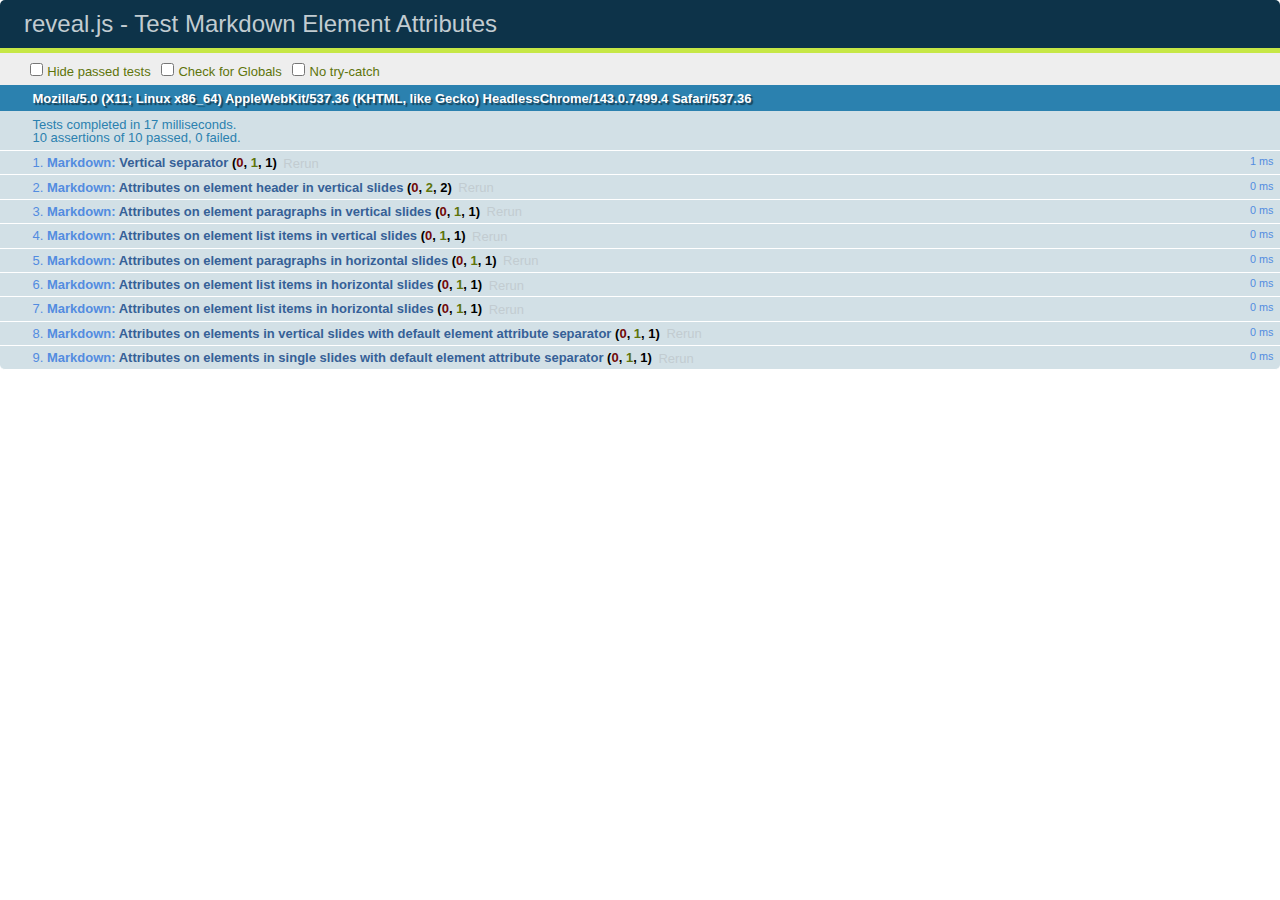
<file: test/test-markdown-element-attributes.html>
<!doctype html>
<html lang="en">

	<head>
		<meta charset="utf-8">

		<title>reveal.js - Test Markdown Element Attributes</title>

		<link rel="stylesheet" href="../css/reveal.css">
		<link rel="stylesheet" href="qunit-1.12.0.css">
	</head>

	<body style="overflow: auto;">

		<div id="qunit"></div>
		<div id="qunit-fixture"></div>

		<div class="reveal" style="display: none;">

			<div class="slides">

				<!-- <section data-markdown="example.md" data-separator="^\n\n\n" data-separator-vertical="^\n\n"></section> -->

				<!-- Slides are separated by newline + three dashes + newline, vertical slides identical but two dashes -->
				<section data-markdown data-separator="^\n---\n$" data-separator-vertical="^\n--\n$" data-element-attributes="{_\s*?([^}]+?)}">>
					<script type="text/template">
						## Slide 1.1
						<!-- {_class="fragment fade-out" data-fragment-index="1"} -->

						--

						## Slide 1.2
						<!-- {_class="fragment shrink"} -->

						Paragraph 1
						<!-- {_class="fragment grow"} -->

						Paragraph 2
						<!-- {_class="fragment grow"} -->

						- list item 1 <!-- {_class="fragment grow"} -->
						- list item 2 <!-- {_class="fragment grow"} -->
						- list item 3 <!-- {_class="fragment grow"} -->


						---

						## Slide 2


						Paragraph 1.2  
						multi-line <!-- {_class="fragment highlight-red"} -->

						Paragraph 2.2 <!-- {_class="fragment highlight-red"} -->

						Paragraph 2.3 <!-- {_class="fragment highlight-red"} -->

						Paragraph 2.4 <!-- {_class="fragment highlight-red"} -->

						- list item 1 <!-- {_class="fragment highlight-green"} -->
						- list item 2<!-- {_class="fragment highlight-green"} -->
						- list item 3<!-- {_class="fragment highlight-green"} -->
						- list item 4
						<!-- {_class="fragment highlight-green"} -->
						- list item 5<!-- {_class="fragment highlight-green"} -->

						Test

						![Example Picture](examples/assets/image2.png)
						<!-- {_class="reveal stretch"} -->

					</script>
				</section>



				<section 	data-markdown data-separator="^\n\n\n"
									data-separator-vertical="^\n\n"
									data-separator-notes="^Note:"
									data-charset="utf-8">
					<script type="text/template">
						# Test attributes in Markdown with default separator
						## Slide 1 Def <!-- .element: class="fragment highlight-red" data-fragment-index="1" -->


						## Slide 2 Def
						<!-- .element: class="fragment highlight-red" -->

					</script>
				</section>

				<section data-markdown>
				  <script type="text/template">
					## Hello world
					A paragraph
					<!-- .element: class="fragment highlight-blue" -->
				  </script>
				</section>

				<section data-markdown>
				  <script type="text/template">
					## Hello world

					Multiple  
					Line
					<!-- .element: class="fragment highlight-blue" -->
				  </script>
				</section>

				<section data-markdown>
				  <script type="text/template">
					## Hello world

					Test<!-- .element: class="fragment highlight-blue" -->

					More Test
				  </script>
				</section>


			</div>

		</div>

		<script src="../lib/js/head.min.js"></script>
		<script src="../js/reveal.js"></script>
		<script src="../plugin/markdown/marked.js"></script>
		<script src="../plugin/markdown/markdown.js"></script>
		<script src="qunit-1.12.0.js"></script>

		<script src="test-markdown-element-attributes.js"></script>

	</body>
</html>
</file>
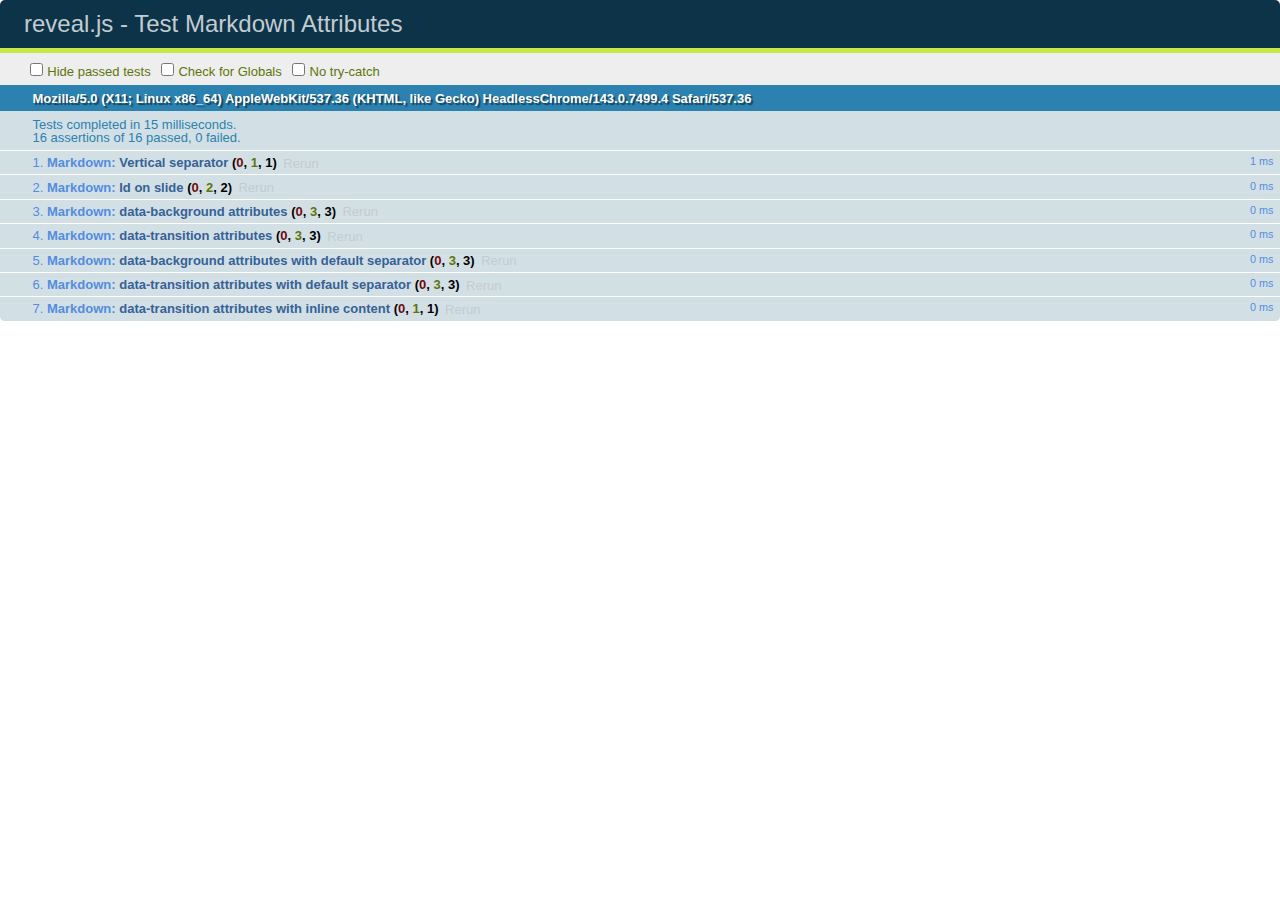
<file: test/test-markdown-slide-attributes.html>
<!doctype html>
<html lang="en">

	<head>
		<meta charset="utf-8">

		<title>reveal.js - Test Markdown Attributes</title>

		<link rel="stylesheet" href="../css/reveal.css">
		<link rel="stylesheet" href="qunit-1.12.0.css">
	</head>

	<body style="overflow: auto;">

		<div id="qunit"></div>
		<div id="qunit-fixture"></div>

		<div class="reveal" style="display: none;">

			<div class="slides">

				<!-- <section data-markdown="example.md" data-separator="^\n\n\n" data-separator-vertical="^\n\n"></section> -->

				<!-- Slides are separated by three lines, vertical slides by two lines, attributes are one any line starting with (spaces and) two dashes -->
				<section 	data-markdown data-separator="^\n\n\n"
									data-separator-vertical="^\n\n"
									data-separator-notes="^Note:"
									data-attributes="--\s(.*?)$"
									data-charset="utf-8">
					<script type="text/template">
						# Test attributes in Markdown
						## Slide 1



						## Slide 2
						<!-- -- id="slide2" data-transition="zoom" data-background="#A0C66B" -->


						## Slide 2.1
						<!-- -- data-background="#ff0000" data-transition="fade" -->


						## Slide 2.2
						[Link to Slide2](#/slide2)



						## Slide 3
						<!-- -- data-transition="zoom" data-background="#C6916B" -->



						## Slide 4
					</script>
				</section>

				<section 	data-markdown data-separator="^\n\n\n"
									data-separator-vertical="^\n\n"
									data-separator-notes="^Note:"
									data-charset="utf-8">
					<script type="text/template">
						# Test attributes in Markdown with default separator
						## Slide 1 Def



						## Slide 2 Def
						<!-- .slide: id="slide2def" data-transition="concave" data-background="#A7C66B" -->


						## Slide 2.1 Def
						<!-- .slide: data-background="#f70000" data-transition="page" -->


						## Slide 2.2 Def
						[Link to Slide2](#/slide2def)



						## Slide 3 Def
						<!-- .slide: data-transition="concave" data-background="#C7916B" -->



						## Slide 4
					</script>
				</section>

				<section data-markdown>
					<script type="text/template">
						<!-- .slide: data-background="#ff0000" -->
						## Hello world
					</script>
				</section>

				<section data-markdown>
					<script type="text/template">
						## Hello world
						<!-- .slide: data-background="#ff0000" -->
					</script>
				</section>

				<section data-markdown>
					<script type="text/template">
						## Hello world

						Test
						<!-- .slide: data-background="#ff0000" -->

						More Test
					</script>
				</section>

			</div>

		</div>

		<script src="../lib/js/head.min.js"></script>
		<script src="../js/reveal.js"></script>
		<script src="../plugin/markdown/marked.js"></script>
		<script src="../plugin/markdown/markdown.js"></script>
		<script src="qunit-1.12.0.js"></script>

		<script src="test-markdown-slide-attributes.js"></script>

	</body>
</html>
</file>
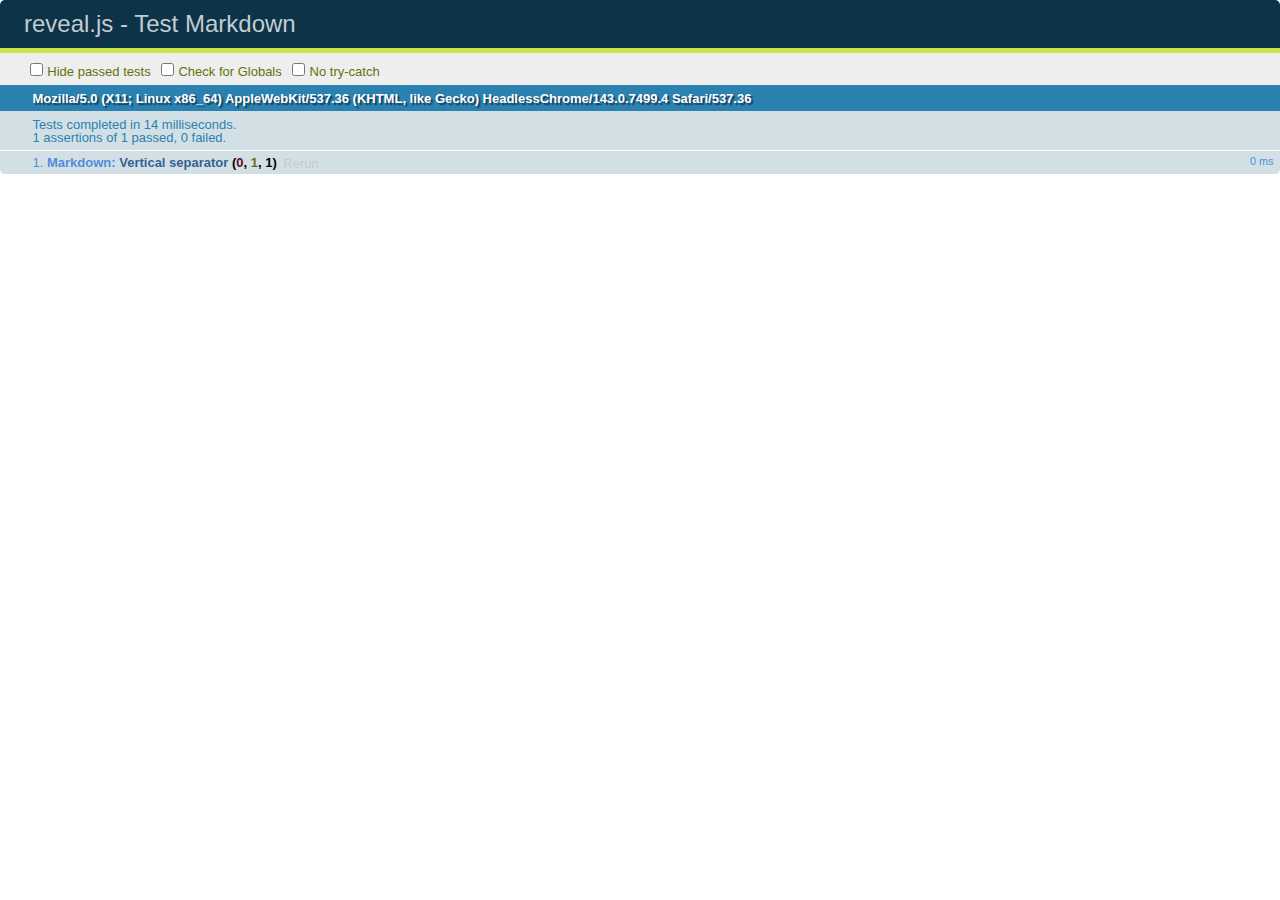
<file: test/test-markdown.html>
<!doctype html>
<html lang="en">

	<head>
		<meta charset="utf-8">

		<title>reveal.js - Test Markdown</title>

		<link rel="stylesheet" href="../css/reveal.css">
		<link rel="stylesheet" href="qunit-1.12.0.css">
	</head>

	<body style="overflow: auto;">

		<div id="qunit"></div>
  		<div id="qunit-fixture"></div>

		<div class="reveal" style="display: none;">

			<div class="slides">

				<!-- <section data-markdown="example.md" data-separator="^\n\n\n" data-separator-vertical="^\n\n"></section> -->

				<!-- Slides are separated by newline + three dashes + newline, vertical slides identical but two dashes -->
				<section data-markdown data-separator="^\n---\n$" data-separator-vertical="^\n--\n$">
					<script type="text/template">
						## Slide 1.1

						--

						## Slide 1.2

						---

						## Slide 2
					</script>
				</section>

			</div>

		</div>

		<script src="../lib/js/head.min.js"></script>
		<script src="../js/reveal.js"></script>
		<script src="../plugin/markdown/marked.js"></script>
		<script src="../plugin/markdown/markdown.js"></script>
		<script src="qunit-1.12.0.js"></script>

		<script src="test-markdown.js"></script>

	</body>
</html>
</file>
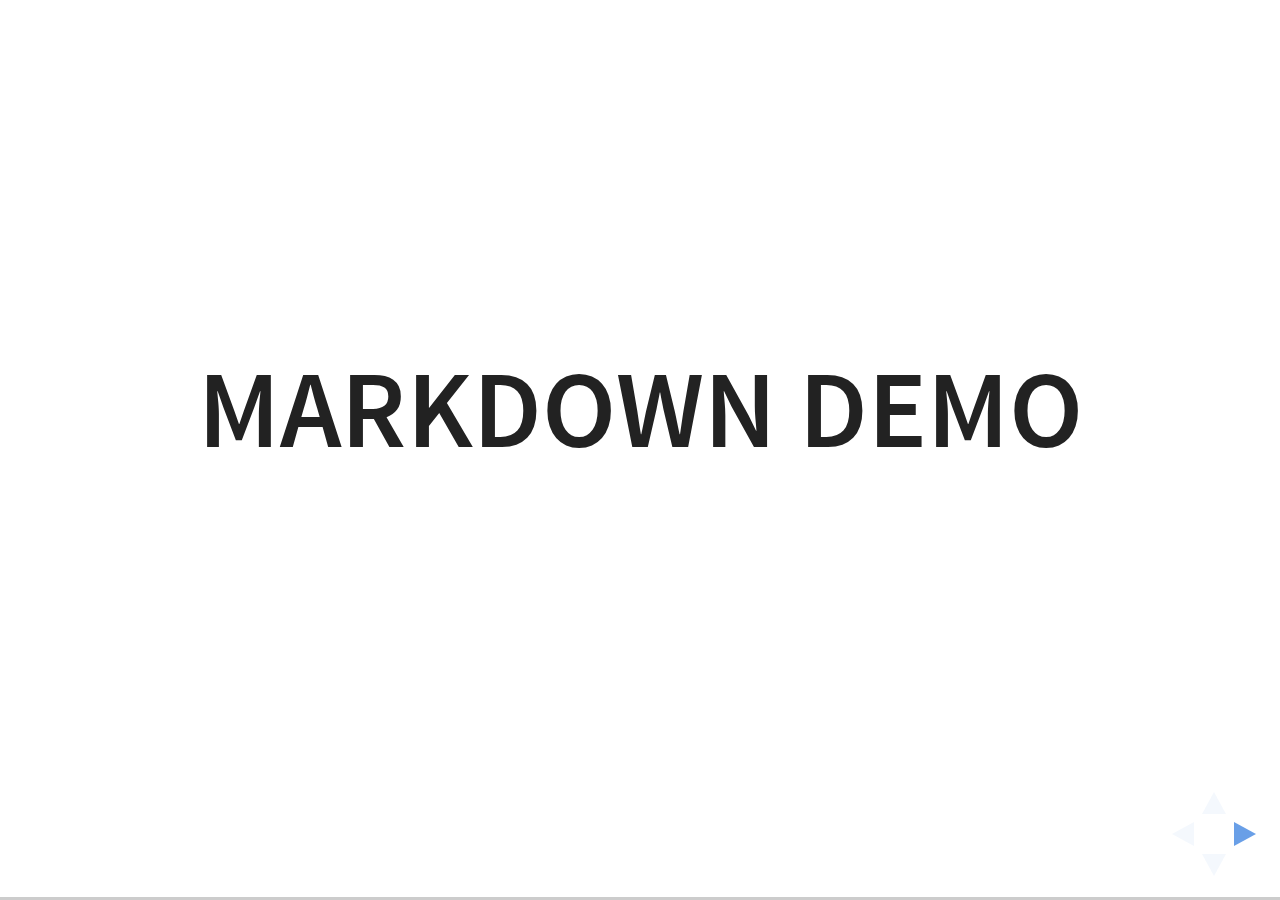
<file: plugin/markdown/example.html>
<!doctype html>
<html lang="en">

	<head>
		<meta charset="utf-8">

		<title>reveal.js - Markdown Demo</title>

		<link rel="stylesheet" href="../../css/reveal.css">
		<link rel="stylesheet" href="../../css/theme/white.css" id="theme">

        <link rel="stylesheet" href="../../lib/css/zenburn.css">
	</head>

	<body>

		<div class="reveal">

			<div class="slides">

                <!-- Use external markdown resource, separate slides by three newlines; vertical slides by two newlines -->
                <section data-markdown="example.md" data-separator="^\n\n\n" data-separator-vertical="^\n\n"></section>

                <!-- Slides are separated by three dashes (quick 'n dirty regular expression) -->
                <section data-markdown data-separator="---">
                    <script type="text/template">
                        ## Demo 1
                        Slide 1
                        ---
                        ## Demo 1
                        Slide 2
                        ---
                        ## Demo 1
                        Slide 3
                    </script>
                </section>

                <!-- Slides are separated by newline + three dashes + newline, vertical slides identical but two dashes -->
                <section data-markdown data-separator="^\n---\n$" data-separator-vertical="^\n--\n$">
                    <script type="text/template">
                        ## Demo 2
                        Slide 1.1

                        --

                        ## Demo 2
                        Slide 1.2

                        ---

                        ## Demo 2
                        Slide 2
                    </script>
                </section>

                <!-- No "extra" slides, since there are no separators defined (so they'll become horizontal rulers) -->
                <section data-markdown>
                    <script type="text/template">
                        A

                        ---

                        B

                        ---

                        C
                    </script>
                </section>

                <!-- Slide attributes -->
                <section data-markdown>
                    <script type="text/template">
                        <!-- .slide: data-background="#000000" -->
                        ## Slide attributes
                    </script>
                </section>

                <!-- Element attributes -->
                <section data-markdown>
                    <script type="text/template">
                        ## Element attributes
                        - Item 1 <!-- .element: class="fragment" data-fragment-index="2" -->
                        - Item 2 <!-- .element: class="fragment" data-fragment-index="1" -->
                    </script>
                </section>

                <!-- Code -->
                <section data-markdown>
                    <script type="text/template">
                        ```php
                        public function foo()
                        {
                            $foo = array(
                                'bar' => 'bar'
                            )
                        }
                        ```
                    </script>
                </section>

            </div>
		</div>

		<script src="../../lib/js/head.min.js"></script>
		<script src="../../js/reveal.js"></script>

		<script>

			Reveal.initialize({
				controls: true,
				progress: true,
				history: true,
				center: true,

				// Optional libraries used to extend on reveal.js
				dependencies: [
					{ src: '../../lib/js/classList.js', condition: function() { return !document.body.classList; } },
					{ src: 'marked.js', condition: function() { return !!document.querySelector( '[data-markdown]' ); } },
                    { src: 'markdown.js', condition: function() { return !!document.querySelector( '[data-markdown]' ); } },
                    { src: '../highlight/highlight.js', async: true, callback: function() { hljs.initHighlightingOnLoad(); } },
					{ src: '../notes/notes.js' }
				]
			});

		</script>

	</body>
</html>
</file>
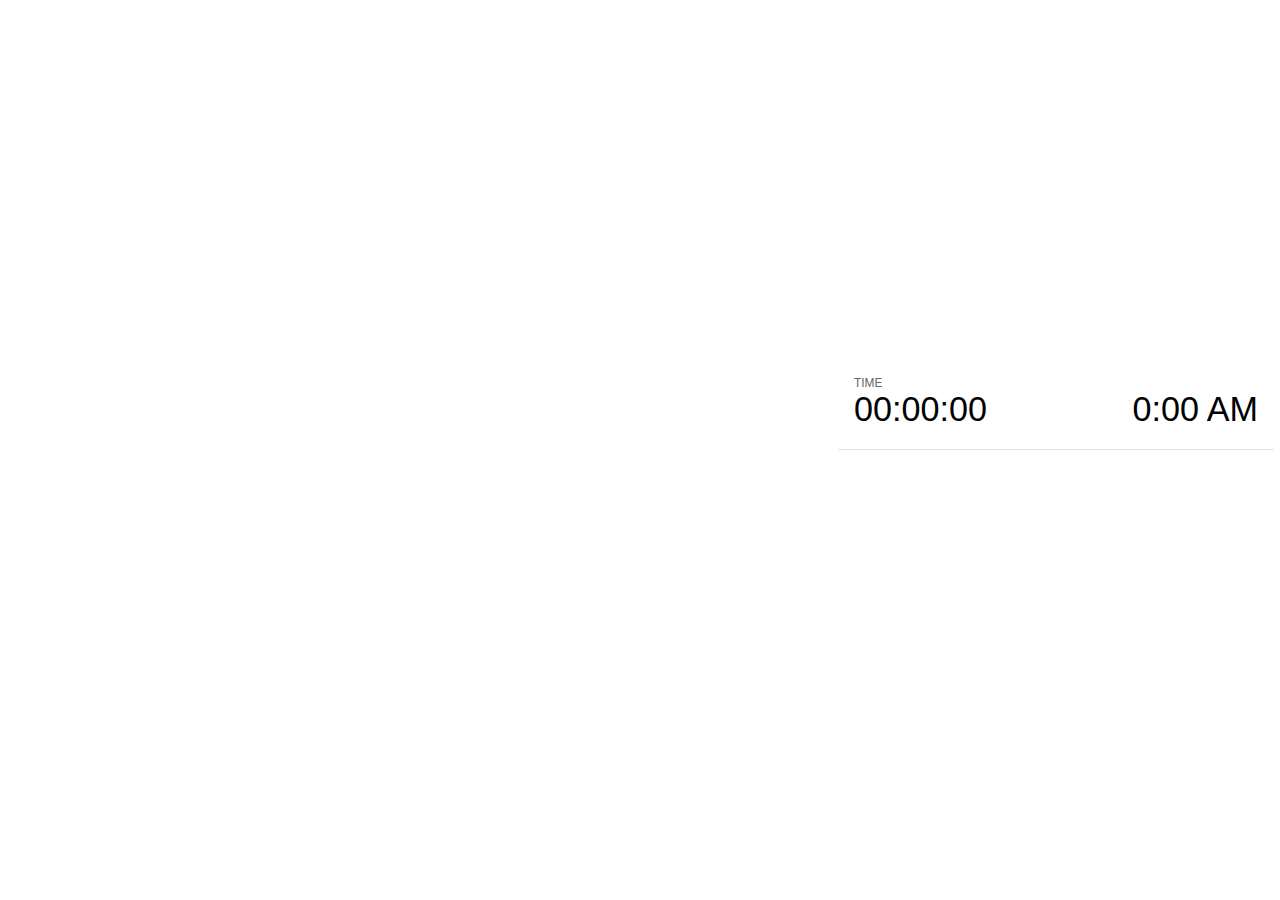
<file: plugin/notes/notes.html>
<!doctype html>
<html lang="en">
	<head>
		<meta charset="utf-8">

		<title>reveal.js - Slide Notes</title>

		<style>
			body {
				font-family: Helvetica;
			}

			#current-slide,
			#upcoming-slide,
			#speaker-controls {
				padding: 6px;
				box-sizing: border-box;
				-moz-box-sizing: border-box;
			}

			#current-slide iframe,
			#upcoming-slide iframe {
				width: 100%;
				height: 100%;
				border: 1px solid #ddd;
			}

			#current-slide .label,
			#upcoming-slide .label {
				position: absolute;
				top: 10px;
				left: 10px;
				font-weight: bold;
				font-size: 14px;
				z-index: 2;
				color: rgba( 255, 255, 255, 0.9 );
			}

			#current-slide {
				position: absolute;
				width: 65%;
				height: 100%;
				top: 0;
				left: 0;
				padding-right: 0;
			}

			#upcoming-slide {
				position: absolute;
				width: 35%;
				height: 40%;
				right: 0;
				top: 0;
			}

			#speaker-controls {
				position: absolute;
				top: 40%;
				right: 0;
				width: 35%;
				height: 60%;
				overflow: auto;

				font-size: 18px;
			}

				.speaker-controls-time.hidden,
				.speaker-controls-notes.hidden {
					display: none;
				}

				.speaker-controls-time .label,
				.speaker-controls-notes .label {
					text-transform: uppercase;
					font-weight: normal;
					font-size: 0.66em;
					color: #666;
					margin: 0;
				}

				.speaker-controls-time {
					border-bottom: 1px solid rgba( 200, 200, 200, 0.5 );
					margin-bottom: 10px;
					padding: 10px 16px;
					padding-bottom: 20px;
					cursor: pointer;
				}

				.speaker-controls-time .reset-button {
					opacity: 0;
					float: right;
					color: #666;
					text-decoration: none;
				}
				.speaker-controls-time:hover .reset-button {
					opacity: 1;
				}

				.speaker-controls-time .timer,
				.speaker-controls-time .clock {
					width: 50%;
					font-size: 1.9em;
				}

				.speaker-controls-time .timer {
					float: left;
				}

				.speaker-controls-time .clock {
					float: right;
					text-align: right;
				}

				.speaker-controls-time span.mute {
					color: #bbb;
				}

				.speaker-controls-notes {
					padding: 10px 16px;
				}

				.speaker-controls-notes .value {
					margin-top: 5px;
					line-height: 1.4;
					font-size: 1.2em;
				}

			.clear {
				clear: both;
			}

			@media screen and (max-width: 1080px) {
				#speaker-controls {
					font-size: 16px;
				}
			}

			@media screen and (max-width: 900px) {
				#speaker-controls {
					font-size: 14px;
				}
			}

			@media screen and (max-width: 800px) {
				#speaker-controls {
					font-size: 12px;
				}
			}

		</style>
	</head>

	<body>

		<div id="current-slide"></div>
		<div id="upcoming-slide"><span class="label">UPCOMING:</span></div>
		<div id="speaker-controls">
			<div class="speaker-controls-time">
				<h4 class="label">Time <span class="reset-button">Click to Reset</span></h4>
				<div class="clock">
					<span class="clock-value">0:00 AM</span>
				</div>
				<div class="timer">
					<span class="hours-value">00</span><span class="minutes-value">:00</span><span class="seconds-value">:00</span>
				</div>
				<div class="clear"></div>
			</div>

			<div class="speaker-controls-notes hidden">
				<h4 class="label">Notes</h4>
				<div class="value"></div>
			</div>
		</div>

		<script src="../../plugin/markdown/marked.js"></script>
		<script>

			(function() {

				var notes,
					notesValue,
					currentState,
					currentSlide,
					upcomingSlide,
					connected = false;

				window.addEventListener( 'message', function( event ) {

					var data = JSON.parse( event.data );

					// Messages sent by the notes plugin inside of the main window
					if( data && data.namespace === 'reveal-notes' ) {
						if( data.type === 'connect' ) {
							handleConnectMessage( data );
						}
						else if( data.type === 'state' ) {
							handleStateMessage( data );
						}
					}
					// Messages sent by the reveal.js inside of the current slide preview
					else if( data && data.namespace === 'reveal' ) {
						if( /ready/.test( data.eventName ) ) {
							// Send a message back to notify that the handshake is complete
							window.opener.postMessage( JSON.stringify({ namespace: 'reveal-notes', type: 'connected'} ), '*' );
						}
						else if( /slidechanged|fragmentshown|fragmenthidden|overviewshown|overviewhidden|paused|resumed/.test( data.eventName ) && currentState !== JSON.stringify( data.state ) ) {
							window.opener.postMessage( JSON.stringify({ method: 'setState', args: [ data.state ]} ), '*' );
						}
					}

				} );

				/**
				 * Called when the main window is trying to establish a
				 * connection.
				 */
				function handleConnectMessage( data ) {

					if( connected === false ) {
						connected = true;

						setupIframes( data );
						setupKeyboard();
						setupNotes();
						setupTimer();
					}

				}

				/**
				 * Called when the main window sends an updated state.
				 */
				function handleStateMessage( data ) {

					// Store the most recently set state to avoid circular loops
					// applying the same state
					currentState = JSON.stringify( data.state );

					// No need for updating the notes in case of fragment changes
					if ( data.notes ) {
						notes.classList.remove( 'hidden' );
						notesValue.style.whiteSpace = data.whitespace;
						if( data.markdown ) {
							notesValue.innerHTML = marked( data.notes );
						}
						else {
							notesValue.innerHTML = data.notes;
						}
					}
					else {
						notes.classList.add( 'hidden' );
					}

					// Update the note slides
					currentSlide.contentWindow.postMessage( JSON.stringify({ method: 'setState', args: [ data.state ] }), '*' );
					upcomingSlide.contentWindow.postMessage( JSON.stringify({ method: 'setState', args: [ data.state ] }), '*' );
					upcomingSlide.contentWindow.postMessage( JSON.stringify({ method: 'next' }), '*' );

				}

				// Limit to max one state update per X ms
				handleStateMessage = debounce( handleStateMessage, 200 );

				/**
				 * Forward keyboard events to the current slide window.
				 * This enables keyboard events to work even if focus
				 * isn't set on the current slide iframe.
				 */
				function setupKeyboard() {

					document.addEventListener( 'keydown', function( event ) {
						currentSlide.contentWindow.postMessage( JSON.stringify({ method: 'triggerKey', args: [ event.keyCode ] }), '*' );
					} );

				}

				/**
				 * Creates the preview iframes.
				 */
				function setupIframes( data ) {

					var params = [
						'receiver',
						'progress=false',
						'history=false',
						'transition=none',
						'autoSlide=0',
						'backgroundTransition=none'
					].join( '&' );

					var hash = '#/' + data.state.indexh + '/' + data.state.indexv;
					var currentURL = data.url + '?' + params + '&postMessageEvents=true' + hash;
					var upcomingURL = data.url + '?' + params + '&controls=false' + hash;

					currentSlide = document.createElement( 'iframe' );
					currentSlide.setAttribute( 'width', 1280 );
					currentSlide.setAttribute( 'height', 1024 );
					currentSlide.setAttribute( 'src', currentURL );
					document.querySelector( '#current-slide' ).appendChild( currentSlide );

					upcomingSlide = document.createElement( 'iframe' );
					upcomingSlide.setAttribute( 'width', 640 );
					upcomingSlide.setAttribute( 'height', 512 );
					upcomingSlide.setAttribute( 'src', upcomingURL );
					document.querySelector( '#upcoming-slide' ).appendChild( upcomingSlide );

				}

				/**
				 * Setup the notes UI.
				 */
				function setupNotes() {

					notes = document.querySelector( '.speaker-controls-notes' );
					notesValue = document.querySelector( '.speaker-controls-notes .value' );

				}

				/**
				 * Create the timer and clock and start updating them
				 * at an interval.
				 */
				function setupTimer() {

					var start = new Date(),
						timeEl = document.querySelector( '.speaker-controls-time' ),
						clockEl = timeEl.querySelector( '.clock-value' ),
						hoursEl = timeEl.querySelector( '.hours-value' ),
						minutesEl = timeEl.querySelector( '.minutes-value' ),
						secondsEl = timeEl.querySelector( '.seconds-value' );

					function _updateTimer() {

						var diff, hours, minutes, seconds,
							now = new Date();

						diff = now.getTime() - start.getTime();
						hours = Math.floor( diff / ( 1000 * 60 * 60 ) );
						minutes = Math.floor( ( diff / ( 1000 * 60 ) ) % 60 );
						seconds = Math.floor( ( diff / 1000 ) % 60 );

						clockEl.innerHTML = now.toLocaleTimeString( 'en-US', { hour12: true, hour: '2-digit', minute:'2-digit' } );
						hoursEl.innerHTML = zeroPadInteger( hours );
						hoursEl.className = hours > 0 ? '' : 'mute';
						minutesEl.innerHTML = ':' + zeroPadInteger( minutes );
						minutesEl.className = minutes > 0 ? '' : 'mute';
						secondsEl.innerHTML = ':' + zeroPadInteger( seconds );

					}

					// Update once directly
					_updateTimer();

					// Then update every second
					setInterval( _updateTimer, 1000 );

					timeEl.addEventListener( 'click', function() {
						start = new Date();
						_updateTimer();
						return false;
					} );

				}

				function zeroPadInteger( num ) {

					var str = '00' + parseInt( num );
					return str.substring( str.length - 2 );

				}

				/**
				 * Limits the frequency at which a function can be called.
				 */
				function debounce( fn, ms ) {

					var lastTime = 0,
						timeout;

					return function() {

						var args = arguments;
						var context = this;

						clearTimeout( timeout );

						var timeSinceLastCall = Date.now() - lastTime;
						if( timeSinceLastCall > ms ) {
							fn.apply( context, args );
							lastTime = Date.now();
						}
						else {
							timeout = setTimeout( function() {
								fn.apply( context, args );
								lastTime = Date.now();
							}, ms - timeSinceLastCall );
						}

					}

				}

			})();

		</script>
	</body>
</html>
</file>
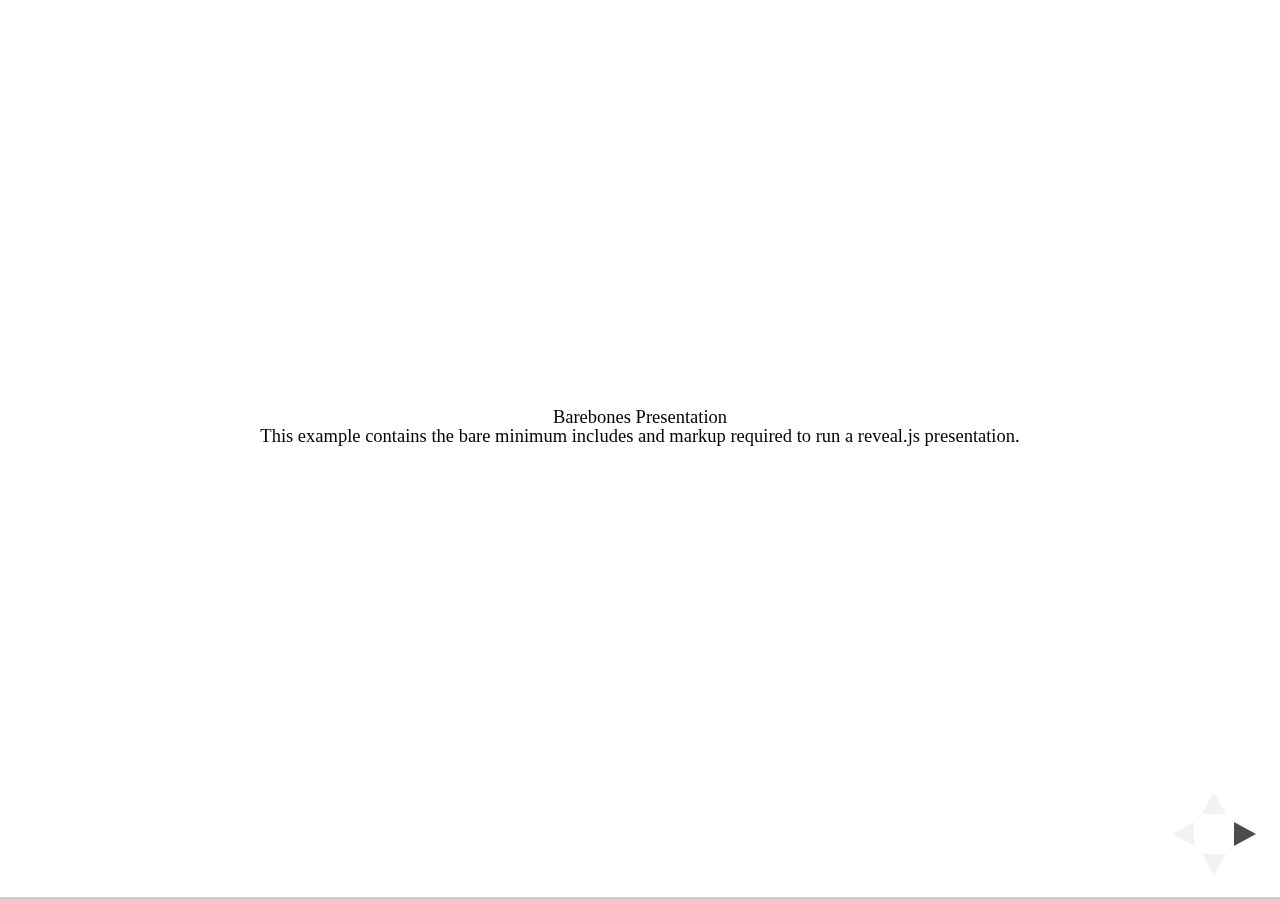
<file: test/examples/barebones.html>
<!doctype html>
<html lang="en">

	<head>
		<meta charset="utf-8">

		<title>reveal.js - Barebones</title>

		<link rel="stylesheet" href="../../css/reveal.css">
	</head>

	<body>

		<div class="reveal">

			<div class="slides">

				<section>
					<h2>Barebones Presentation</h2>
					<p>This example contains the bare minimum includes and markup required to run a reveal.js presentation.</p>
				</section>

				<section>
					<h2>No Theme</h2>
					<p>There's no theme included, so it will fall back on browser defaults.</p>
				</section>

			</div>

		</div>

		<script src="../../js/reveal.js"></script>

		<script>

			Reveal.initialize();

		</script>

	</body>
</html>
</file>
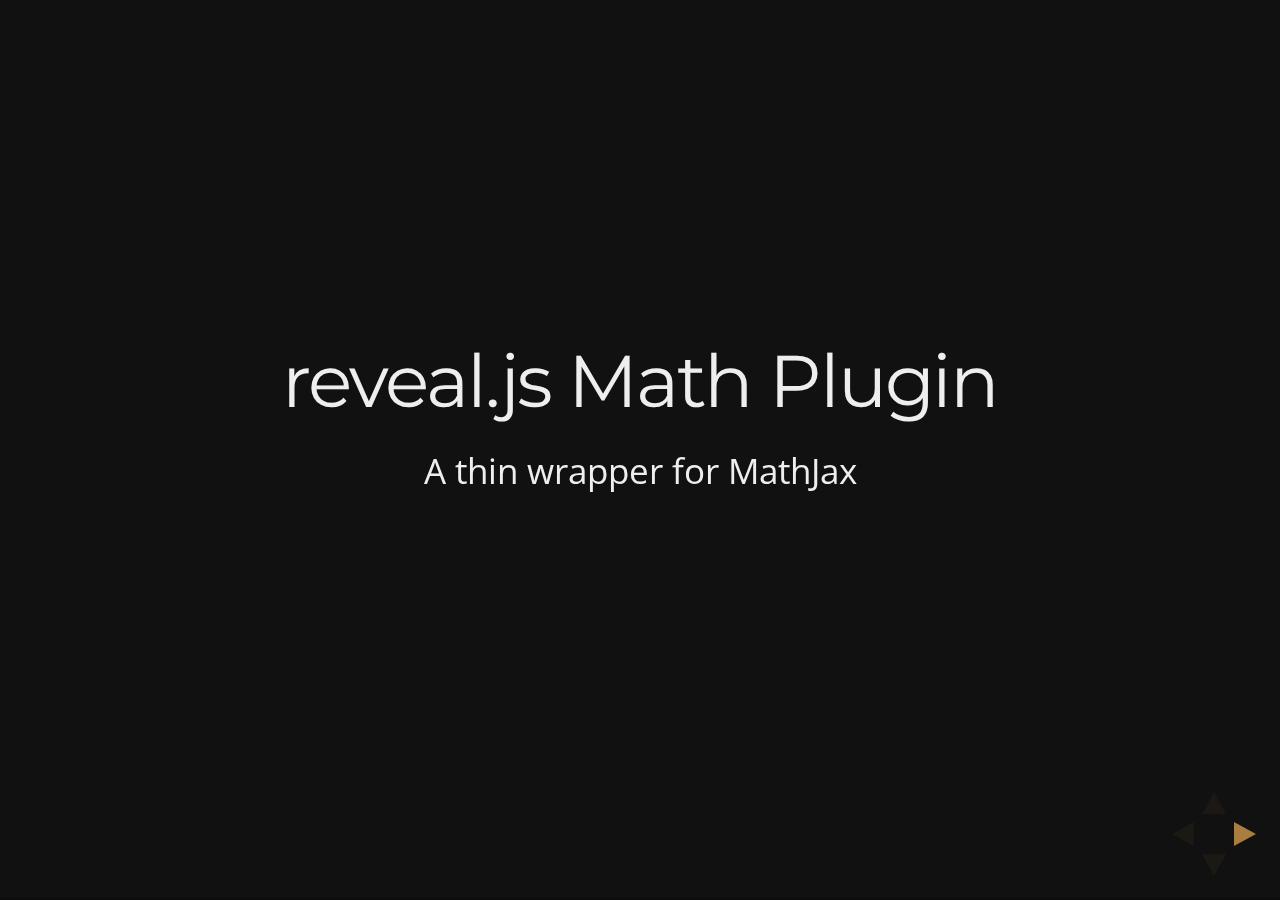
<file: test/examples/math.html>
<!doctype html>
<html lang="en">

	<head>
		<meta charset="utf-8">

		<title>reveal.js - Math Plugin</title>

		<meta name="viewport" content="width=device-width, initial-scale=1.0, maximum-scale=1.0, user-scalable=no">

		<link rel="stylesheet" href="../../css/reveal.css">
		<link rel="stylesheet" href="../../css/theme/night.css" id="theme">
	</head>

	<body>

		<div class="reveal">

			<div class="slides">

				<section>
					<h2>reveal.js Math Plugin</h2>
					<p>A thin wrapper for MathJax</p>
				</section>

				<section>
					<h3>The Lorenz Equations</h3>

					\[\begin{aligned}
					\dot{x} &amp; = \sigma(y-x) \\
					\dot{y} &amp; = \rho x - y - xz \\
					\dot{z} &amp; = -\beta z + xy
					\end{aligned} \]
				</section>

				<section>
					<h3>The Cauchy-Schwarz Inequality</h3>

					<script type="math/tex; mode=display">
						\left( \sum_{k=1}^n a_k b_k \right)^2 \leq \left( \sum_{k=1}^n a_k^2 \right) \left( \sum_{k=1}^n b_k^2 \right)
					</script>
				</section>

				<section>
					<h3>A Cross Product Formula</h3>

					\[\mathbf{V}_1 \times \mathbf{V}_2 =  \begin{vmatrix}
					\mathbf{i} &amp; \mathbf{j} &amp; \mathbf{k} \\
					\frac{\partial X}{\partial u} &amp;  \frac{\partial Y}{\partial u} &amp; 0 \\
					\frac{\partial X}{\partial v} &amp;  \frac{\partial Y}{\partial v} &amp; 0
					\end{vmatrix}  \]
				</section>

				<section>
					<h3>The probability of getting \(k\) heads when flipping \(n\) coins is</h3>

					\[P(E)   = {n \choose k} p^k (1-p)^{ n-k} \]
				</section>

				<section>
					<h3>An Identity of Ramanujan</h3>

					\[ \frac{1}{\Bigl(\sqrt{\phi \sqrt{5}}-\phi\Bigr) e^{\frac25 \pi}} =
					1+\frac{e^{-2\pi}} {1+\frac{e^{-4\pi}} {1+\frac{e^{-6\pi}}
					{1+\frac{e^{-8\pi}} {1+\ldots} } } } \]
				</section>

				<section>
					<h3>A Rogers-Ramanujan Identity</h3>

					\[  1 +  \frac{q^2}{(1-q)}+\frac{q^6}{(1-q)(1-q^2)}+\cdots =
					\prod_{j=0}^{\infty}\frac{1}{(1-q^{5j+2})(1-q^{5j+3})}\]
				</section>

				<section>
					<h3>Maxwell&#8217;s Equations</h3>

					\[  \begin{aligned}
					\nabla \times \vec{\mathbf{B}} -\, \frac1c\, \frac{\partial\vec{\mathbf{E}}}{\partial t} &amp; = \frac{4\pi}{c}\vec{\mathbf{j}} \\   \nabla \cdot \vec{\mathbf{E}} &amp; = 4 \pi \rho \\
					\nabla \times \vec{\mathbf{E}}\, +\, \frac1c\, \frac{\partial\vec{\mathbf{B}}}{\partial t} &amp; = \vec{\mathbf{0}} \\
					\nabla \cdot \vec{\mathbf{B}} &amp; = 0 \end{aligned}
					\]
				</section>

				<section>
					<section>
						<h3>The Lorenz Equations</h3>

						<div class="fragment">
							\[\begin{aligned}
							\dot{x} &amp; = \sigma(y-x) \\
							\dot{y} &amp; = \rho x - y - xz \\
							\dot{z} &amp; = -\beta z + xy
							\end{aligned} \]
						</div>
					</section>

					<section>
						<h3>The Cauchy-Schwarz Inequality</h3>

						<div class="fragment">
							\[ \left( \sum_{k=1}^n a_k b_k \right)^2 \leq \left( \sum_{k=1}^n a_k^2 \right) \left( \sum_{k=1}^n b_k^2 \right) \]
						</div>
					</section>

					<section>
						<h3>A Cross Product Formula</h3>

						<div class="fragment">
							\[\mathbf{V}_1 \times \mathbf{V}_2 =  \begin{vmatrix}
							\mathbf{i} &amp; \mathbf{j} &amp; \mathbf{k} \\
							\frac{\partial X}{\partial u} &amp;  \frac{\partial Y}{\partial u} &amp; 0 \\
							\frac{\partial X}{\partial v} &amp;  \frac{\partial Y}{\partial v} &amp; 0
							\end{vmatrix}  \]
						</div>
					</section>

					<section>
						<h3>The probability of getting \(k\) heads when flipping \(n\) coins is</h3>

						<div class="fragment">
							\[P(E)   = {n \choose k} p^k (1-p)^{ n-k} \]
						</div>
					</section>

					<section>
						<h3>An Identity of Ramanujan</h3>

						<div class="fragment">
							\[ \frac{1}{\Bigl(\sqrt{\phi \sqrt{5}}-\phi\Bigr) e^{\frac25 \pi}} =
							1+\frac{e^{-2\pi}} {1+\frac{e^{-4\pi}} {1+\frac{e^{-6\pi}}
							{1+\frac{e^{-8\pi}} {1+\ldots} } } } \]
						</div>
					</section>

					<section>
						<h3>A Rogers-Ramanujan Identity</h3>

						<div class="fragment">
							\[  1 +  \frac{q^2}{(1-q)}+\frac{q^6}{(1-q)(1-q^2)}+\cdots =
							\prod_{j=0}^{\infty}\frac{1}{(1-q^{5j+2})(1-q^{5j+3})}\]
						</div>
					</section>

					<section>
						<h3>Maxwell&#8217;s Equations</h3>

						<div class="fragment">
							\[  \begin{aligned}
							\nabla \times \vec{\mathbf{B}} -\, \frac1c\, \frac{\partial\vec{\mathbf{E}}}{\partial t} &amp; = \frac{4\pi}{c}\vec{\mathbf{j}} \\   \nabla \cdot \vec{\mathbf{E}} &amp; = 4 \pi \rho \\
							\nabla \times \vec{\mathbf{E}}\, +\, \frac1c\, \frac{\partial\vec{\mathbf{B}}}{\partial t} &amp; = \vec{\mathbf{0}} \\
							\nabla \cdot \vec{\mathbf{B}} &amp; = 0 \end{aligned}
							\]
						</div>
					</section>
				</section>

			</div>

		</div>

		<script src="../../lib/js/head.min.js"></script>
		<script src="../../js/reveal.js"></script>

		<script>

			Reveal.initialize({
				history: true,
				transition: 'linear',

				math: {
					// mathjax: 'http://cdn.mathjax.org/mathjax/latest/MathJax.js',
					config: 'TeX-AMS_HTML-full'
				},

				dependencies: [
					{ src: '../../lib/js/classList.js' },
					{ src: '../../plugin/math/math.js', async: true }
				]
			});

		</script>

	</body>
</html>
</file>
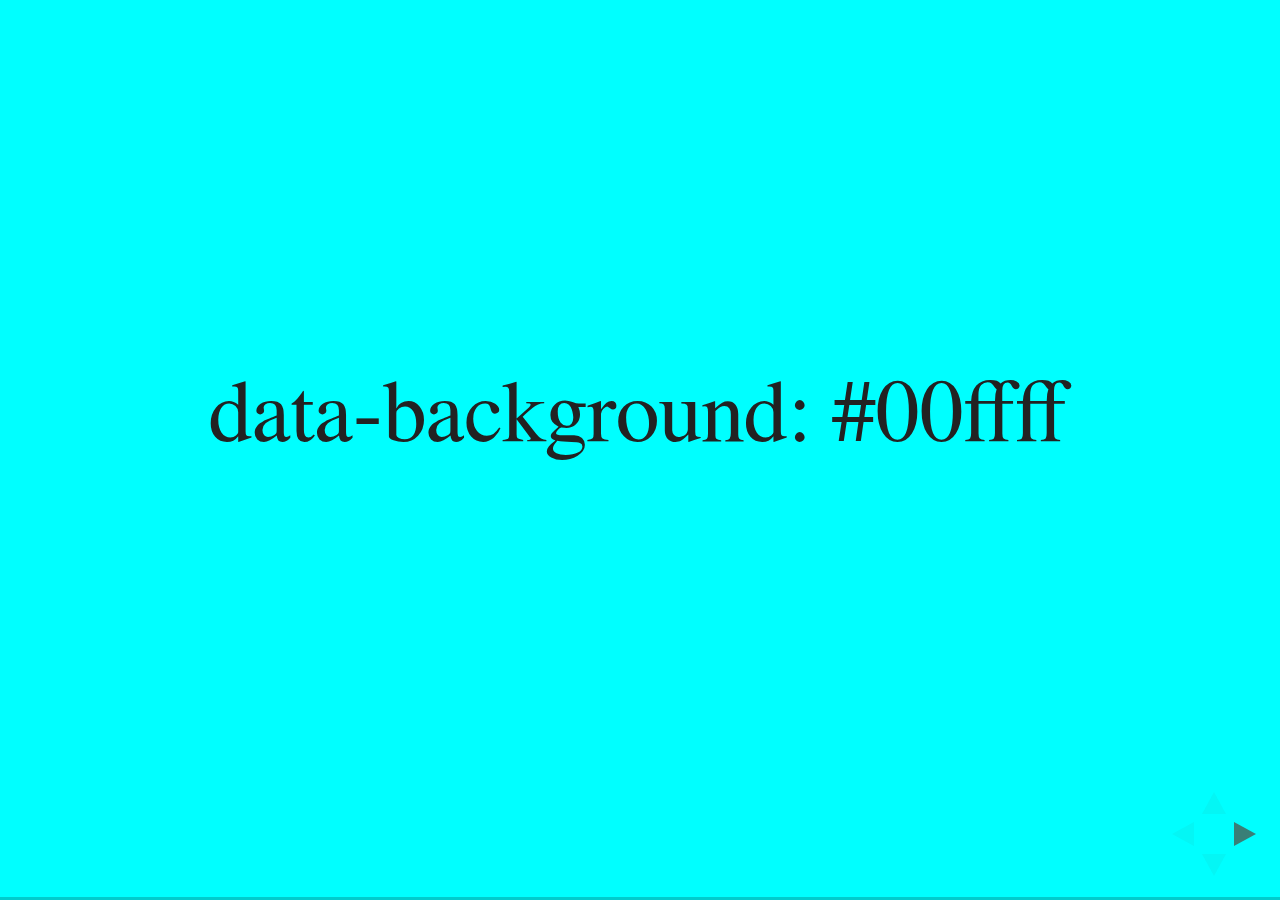
<file: test/examples/slide-backgrounds.html>
<!doctype html>
<html lang="en">

	<head>
		<meta charset="utf-8">

		<title>reveal.js - Slide Backgrounds</title>

		<meta name="viewport" content="width=device-width, initial-scale=1.0, maximum-scale=1.0, user-scalable=no">

		<link rel="stylesheet" href="../../css/reveal.css">
		<link rel="stylesheet" href="../../css/theme/serif.css" id="theme">
		<style type="text/css" media="screen">
			.slides section.has-dark-background,
			.slides section.has-dark-background h2 {
				color: #fff;
			}
			.slides section.has-light-background,
			.slides section.has-light-background h2 {
				color: #222;
			}
		</style>
	</head>

	<body>

		<div class="reveal">

			<div class="slides">

				<section data-background="#00ffff">
					<h2>data-background: #00ffff</h2>
				</section>

				<section data-background="#bb00bb">
					<h2>data-background: #bb00bb</h2>
				</section>

				<section data-background-color="lightblue">
					<h2>data-background: lightblue</h2>
				</section>

				<section>
					<section data-background="#ff0000">
						<h2>data-background: #ff0000</h2>
					</section>
					<section data-background="rgba(0, 0, 0, 0.2)">
						<h2>data-background: rgba(0, 0, 0, 0.2)</h2>
					</section>
					<section data-background="salmon">
						<h2>data-background: salmon</h2>
					</section>
				</section>

				<section data-background="rgba(0, 100, 100, 0.2)">
					<section>
						<h2>Background applied to stack</h2>
					</section>
					<section>
						<h2>Background applied to stack</h2>
					</section>
					<section data-background="rgb(66, 66, 66)">
						<h2>Background applied to slide inside of stack</h2>
					</section>
				</section>

				<section data-background-transition="slide" data-background="assets/image1.png">
					<h2>Background image</h2>
				</section>

				<section>
					<section data-background-transition="slide" data-background="assets/image1.png">
						<h2>Background image</h2>
					</section>
					<section data-background-transition="slide" data-background="assets/image1.png">
						<h2>Background image</h2>
					</section>
				</section>

				<section data-background="assets/image2.png" data-background-size="100px" data-background-repeat="repeat" data-background-color="#111">
					<h2>Background image</h2>
					<pre>data-background-size="100px" data-background-repeat="repeat" data-background-color="#111"</pre>
				</section>

				<section data-background="#888888">
					<h2>Same background twice (1/2)</h2>
				</section>
				<section data-background="#888888">
					<h2>Same background twice (2/2)</h2>
				</section>

				<section data-background-video="https://s3.amazonaws.com/static.slid.es/site/homepage/v1/homepage-video-editor.mp4,https://s3.amazonaws.com/static.slid.es/site/homepage/v1/homepage-video-editor.webm">
					<h2>Video background</h2>
				</section>

				<section data-background-iframe="https://slides.com">
					<h2>Iframe background</h2>
				</section>

				<section>
					<section data-background="#417203">
						<h2>Same background twice vertical (1/2)</h2>
					</section>
					<section data-background="#417203">
						<h2>Same background twice vertical (2/2)</h2>
					</section>
				</section>

				<section data-background="#934f4d">
					<h2>Same background from horizontal to vertical (1/3)</h2>
				</section>
				<section>
					<section data-background="#934f4d">
						<h2>Same background from horizontal to vertical (2/3)</h2>
					</section>
					<section data-background="#934f4d">
						<h2>Same background from horizontal to vertical (3/3)</h2>
					</section>
				</section>

			</div>

		</div>

		<script src="../../lib/js/head.min.js"></script>
		<script src="../../js/reveal.js"></script>

		<script>

			// Full list of configuration options available here:
			// https://github.com/hakimel/reveal.js#configuration
			Reveal.initialize({
				center: true,
				// rtl: true,

				transition: 'linear',
				// transitionSpeed: 'slow',
				// backgroundTransition: 'slide'
			});

		</script>

	</body>
</html>
</file>
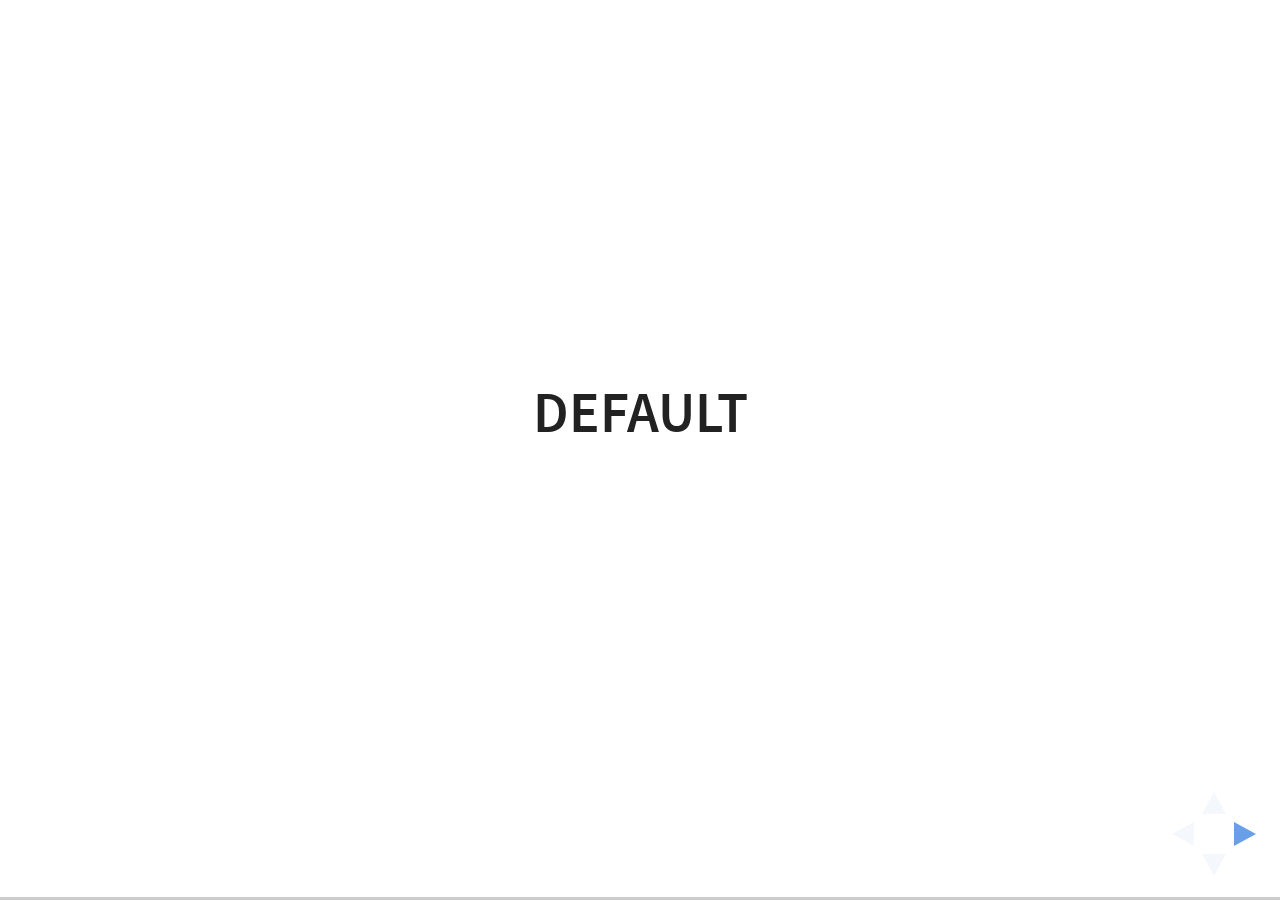
<file: test/examples/slide-transitions.html>
<!doctype html>
<html lang="en">

	<head>
		<meta charset="utf-8">

		<title>reveal.js - Slide Transitions</title>

		<link rel="stylesheet" href="../../css/reveal.css">
		<link rel="stylesheet" href="../../css/theme/white.css" id="theme">
		<style type="text/css" media="screen">
			.slides section.has-dark-background,
			.slides section.has-dark-background h3 {
				color: #fff;
			}
			.slides section.has-light-background,
			.slides section.has-light-background h3 {
				color: #222;
			}
		</style>
	</head>

	<body>

		<div class="reveal">

			<div class="slides">

				<section>
					<h3>Default</h3>
				</section>

				<section>
					<h3>Default</h3>
				</section>

				<section data-transition="zoom">
					<h3>data-transition: zoom</h3>
				</section>

				<section data-transition="zoom-in fade-out">
					<h3>data-transition: zoom-in fade-out</h3>
				</section>

				<section>
					<h3>Default</h3>
				</section>

				<section data-transition="convex">
					<h3>data-transition: convex</h3>
				</section>

				<section data-transition="convex-in concave-out">
					<h3>data-transition: convex-in concave-out</h3>
				</section>

				<section>
					<section data-transition="zoom">
						<h3>Default</h3>
					</section>
					<section data-transition="concave">
						<h3>data-transition: concave</h3>
					</section>
					<section data-transition="convex-in fade-out">
						<h3>data-transition: convex-in fade-out</h3>
					</section>
					<section>
						<h3>Default</h3>
					</section>
				</section>

				<section data-transition="none">
					<h3>data-transition: none</h3>
				</section>

				<section>
					<h3>Default</h3>
				</section>

			</div>

		</div>

		<script src="../../lib/js/head.min.js"></script>
		<script src="../../js/reveal.js"></script>

		<script>

			Reveal.initialize({
				center: true,
				history: true,

				// transition: 'slide',
				// transitionSpeed: 'slow',
				// backgroundTransition: 'slide'
			});

		</script>

	</body>
</html>
</file>
<file: css/theme/white.css>
/**
 * White theme for reveal.js. This is the opposite of the 'black' theme.
 *
 * Copyright (C) 2015 Hakim El Hattab, http://hakim.se
 */
@import url(../../lib/font/source-sans-pro/source-sans-pro.css);
section.has-dark-background, section.has-dark-background h1, section.has-dark-background h2, section.has-dark-background h3, section.has-dark-background h4, section.has-dark-background h5, section.has-dark-background h6 {
  color: #fff; }

/*********************************************
 * GLOBAL STYLES
 *********************************************/
body {
  background: #fff;
  background-color: #fff; }

.reveal {
  font-family: "Source Sans Pro", Helvetica, sans-serif;
  font-size: 38px;
  font-weight: normal;
  color: #222; }

::selection {
  color: #fff;
  background: #98bdef;
  text-shadow: none; }

.reveal .slides > section,
.reveal .slides > section > section {
  line-height: 1.3;
  font-weight: inherit; }

/*********************************************
 * HEADERS
 *********************************************/
.reveal h1,
.reveal h2,
.reveal h3,
.reveal h4,
.reveal h5,
.reveal h6 {
  margin: 0 0 20px 0;
  color: #222;
  font-family: "Source Sans Pro", Helvetica, sans-serif;
  font-weight: 600;
  line-height: 1.2;
  letter-spacing: normal;
  text-transform: uppercase;
  text-shadow: none;
  word-wrap: break-word; }

.reveal h1 {
  font-size: 2.5em; }

.reveal h2 {
  font-size: 1.6em; }

.reveal h3 {
  font-size: 1.3em; }

.reveal h4 {
  font-size: 1em; }

.reveal h1 {
  text-shadow: none; }

/*********************************************
 * OTHER
 *********************************************/
.reveal p {
  margin: 20px 0;
  line-height: 1.3; }

/* Ensure certain elements are never larger than the slide itself */
.reveal img,
.reveal video,
.reveal iframe {
  max-width: 95%;
  max-height: 95%; }

.reveal strong,
.reveal b {
  font-weight: bold; }

.reveal em {
  font-style: italic; }

.reveal ol,
.reveal dl,
.reveal ul {
  display: inline-block;
  text-align: left;
  margin: 0 0 0 1em; }

.reveal ol {
  list-style-type: decimal; }

.reveal ul {
  list-style-type: disc; }

.reveal ul ul {
  list-style-type: square; }

.reveal ul ul ul {
  list-style-type: circle; }

.reveal ul ul,
.reveal ul ol,
.reveal ol ol,
.reveal ol ul {
  display: block;
  margin-left: 40px; }

.reveal dt {
  font-weight: bold; }

.reveal dd {
  margin-left: 40px; }

.reveal q,
.reveal blockquote {
  quotes: none; }

.reveal blockquote {
  display: block;
  position: relative;
  width: 70%;
  margin: 20px auto;
  padding: 5px;
  font-style: italic;
  background: rgba(255, 255, 255, 0.05);
  box-shadow: 0px 0px 2px rgba(0, 0, 0, 0.2); }

.reveal blockquote p:first-child,
.reveal blockquote p:last-child {
  display: inline-block; }

.reveal q {
  font-style: italic; }

.reveal pre {
  display: block;
  position: relative;
  width: 90%;
  margin: 20px auto;
  text-align: left;
  font-size: 0.55em;
  font-family: monospace;
  line-height: 1.2em;
  word-wrap: break-word;
  box-shadow: 0px 0px 6px rgba(0, 0, 0, 0.3); }

.reveal code {
  font-family: monospace; }

.reveal pre code {
  display: block;
  padding: 5px;
  overflow: auto;
  max-height: 400px;
  word-wrap: normal; }

.reveal table {
  margin: auto;
  border-collapse: collapse;
  border-spacing: 0; }

.reveal table th {
  font-weight: bold; }

.reveal table th,
.reveal table td {
  text-align: left;
  padding: 0.2em 0.5em 0.2em 0.5em;
  border-bottom: 1px solid; }

.reveal table th[align="center"],
.reveal table td[align="center"] {
  text-align: center; }

.reveal table th[align="right"],
.reveal table td[align="right"] {
  text-align: right; }

.reveal table tr:last-child td {
  border-bottom: none; }

.reveal sup {
  vertical-align: super; }

.reveal sub {
  vertical-align: sub; }

.reveal small {
  display: inline-block;
  font-size: 0.6em;
  line-height: 1.2em;
  vertical-align: top; }

.reveal small * {
  vertical-align: top; }

/*********************************************
 * LINKS
 *********************************************/
.reveal a {
  color: #2a76dd;
  text-decoration: none;
  -webkit-transition: color .15s ease;
  -moz-transition: color .15s ease;
  transition: color .15s ease; }

.reveal a:hover {
  color: #6ca0e8;
  text-shadow: none;
  border: none; }

.reveal .roll span:after {
  color: #fff;
  background: #1a53a1; }

/*********************************************
 * IMAGES
 *********************************************/
.reveal section img {
  margin: 15px 0px;
  background: rgba(255, 255, 255, 0.12);
  border: 4px solid #222;
  box-shadow: 0 0 10px rgba(0, 0, 0, 0.15); }

.reveal section img.plain {
  border: 0;
  box-shadow: none; }

.reveal a img {
  -webkit-transition: all .15s linear;
  -moz-transition: all .15s linear;
  transition: all .15s linear; }

.reveal a:hover img {
  background: rgba(255, 255, 255, 0.2);
  border-color: #2a76dd;
  box-shadow: 0 0 20px rgba(0, 0, 0, 0.55); }

/*********************************************
 * NAVIGATION CONTROLS
 *********************************************/
.reveal .controls .navigate-left,
.reveal .controls .navigate-left.enabled {
  border-right-color: #2a76dd; }

.reveal .controls .navigate-right,
.reveal .controls .navigate-right.enabled {
  border-left-color: #2a76dd; }

.reveal .controls .navigate-up,
.reveal .controls .navigate-up.enabled {
  border-bottom-color: #2a76dd; }

.reveal .controls .navigate-down,
.reveal .controls .navigate-down.enabled {
  border-top-color: #2a76dd; }

.reveal .controls .navigate-left.enabled:hover {
  border-right-color: #6ca0e8; }

.reveal .controls .navigate-right.enabled:hover {
  border-left-color: #6ca0e8; }

.reveal .controls .navigate-up.enabled:hover {
  border-bottom-color: #6ca0e8; }

.reveal .controls .navigate-down.enabled:hover {
  border-top-color: #6ca0e8; }

/*********************************************
 * PROGRESS BAR
 *********************************************/
.reveal .progress {
  background: rgba(0, 0, 0, 0.2); }

.reveal .progress span {
  background: #2a76dd;
  -webkit-transition: width 800ms cubic-bezier(0.26, 0.86, 0.44, 0.985);
  -moz-transition: width 800ms cubic-bezier(0.26, 0.86, 0.44, 0.985);
  transition: width 800ms cubic-bezier(0.26, 0.86, 0.44, 0.985); }
</file>
<file: lib/css/zenburn.css>
/*
Zenburn style from voldmar.ru (c) Vladimir Epifanov <voldmar@voldmar.ru>
based on dark.css by Ivan Sagalaev
*/

.hljs {
  display: block;
  overflow-x: auto;
  padding: 0.5em;
  background: #3f3f3f;
  color: #dcdcdc;
  -webkit-text-size-adjust: none;
}

.hljs-keyword,
.hljs-tag,
.css .hljs-class,
.css .hljs-id,
.lisp .hljs-title,
.nginx .hljs-title,
.hljs-request,
.hljs-status,
.clojure .hljs-attribute {
  color: #e3ceab;
}

.django .hljs-template_tag,
.django .hljs-variable,
.django .hljs-filter .hljs-argument {
  color: #dcdcdc;
}

.hljs-number,
.hljs-date {
  color: #8cd0d3;
}

.dos .hljs-envvar,
.dos .hljs-stream,
.hljs-variable,
.apache .hljs-sqbracket,
.hljs-name {
  color: #efdcbc;
}

.dos .hljs-flow,
.diff .hljs-change,
.python .exception,
.python .hljs-built_in,
.hljs-literal,
.tex .hljs-special {
  color: #efefaf;
}

.diff .hljs-chunk,
.hljs-subst {
  color: #8f8f8f;
}

.dos .hljs-keyword,
.hljs-decorator,
.hljs-title,
.hljs-type,
.diff .hljs-header,
.ruby .hljs-class .hljs-parent,
.apache .hljs-tag,
.nginx .hljs-built_in,
.tex .hljs-command,
.hljs-prompt {
  color: #efef8f;
}

.dos .hljs-winutils,
.ruby .hljs-symbol,
.ruby .hljs-symbol .hljs-string,
.ruby .hljs-string {
  color: #dca3a3;
}

.diff .hljs-deletion,
.hljs-string,
.hljs-tag .hljs-value,
.hljs-preprocessor,
.hljs-pragma,
.hljs-built_in,
.smalltalk .hljs-class,
.smalltalk .hljs-localvars,
.smalltalk .hljs-array,
.css .hljs-rule .hljs-value,
.hljs-attr_selector,
.hljs-pseudo,
.apache .hljs-cbracket,
.tex .hljs-formula,
.coffeescript .hljs-attribute {
  color: #cc9393;
}

.hljs-shebang,
.diff .hljs-addition,
.hljs-comment,
.hljs-annotation,
.hljs-pi,
.hljs-doctype {
  color: #7f9f7f;
}

.coffeescript .javascript,
.javascript .xml,
.tex .hljs-formula,
.xml .javascript,
.xml .vbscript,
.xml .css,
.xml .hljs-cdata {
  opacity: 0.5;
}
</file>
<file: css/theme/night.css>
/**
 * Black theme for reveal.js.
 *
 * Copyright (C) 2011-2012 Hakim El Hattab, http://hakim.se
 */
@import url(https://fonts.googleapis.com/css?family=Montserrat:700);
@import url(https://fonts.googleapis.com/css?family=Open+Sans:400,700,400italic,700italic);
/*********************************************
 * GLOBAL STYLES
 *********************************************/
body {
  background: #111;
  background-color: #111; }

.reveal {
  font-family: "Open Sans", sans-serif;
  font-size: 30px;
  font-weight: normal;
  color: #eee; }

::selection {
  color: #fff;
  background: #e7ad52;
  text-shadow: none; }

.reveal .slides > section,
.reveal .slides > section > section {
  line-height: 1.3;
  font-weight: inherit; }

/*********************************************
 * HEADERS
 *********************************************/
.reveal h1,
.reveal h2,
.reveal h3,
.reveal h4,
.reveal h5,
.reveal h6 {
  margin: 0 0 20px 0;
  color: #eee;
  font-family: "Montserrat", Impact, sans-serif;
  font-weight: normal;
  line-height: 1.2;
  letter-spacing: -0.03em;
  text-transform: none;
  text-shadow: none;
  word-wrap: break-word; }

.reveal h1 {
  font-size: 3.77em; }

.reveal h2 {
  font-size: 2.11em; }

.reveal h3 {
  font-size: 1.55em; }

.reveal h4 {
  font-size: 1em; }

.reveal h1 {
  text-shadow: none; }

/*********************************************
 * OTHER
 *********************************************/
.reveal p {
  margin: 20px 0;
  line-height: 1.3; }

/* Ensure certain elements are never larger than the slide itself */
.reveal img,
.reveal video,
.reveal iframe {
  max-width: 95%;
  max-height: 95%; }

.reveal strong,
.reveal b {
  font-weight: bold; }

.reveal em {
  font-style: italic; }

.reveal ol,
.reveal dl,
.reveal ul {
  display: inline-block;
  text-align: left;
  margin: 0 0 0 1em; }

.reveal ol {
  list-style-type: decimal; }

.reveal ul {
  list-style-type: disc; }

.reveal ul ul {
  list-style-type: square; }

.reveal ul ul ul {
  list-style-type: circle; }

.reveal ul ul,
.reveal ul ol,
.reveal ol ol,
.reveal ol ul {
  display: block;
  margin-left: 40px; }

.reveal dt {
  font-weight: bold; }

.reveal dd {
  margin-left: 40px; }

.reveal q,
.reveal blockquote {
  quotes: none; }

.reveal blockquote {
  display: block;
  position: relative;
  width: 70%;
  margin: 20px auto;
  padding: 5px;
  font-style: italic;
  background: rgba(255, 255, 255, 0.05);
  box-shadow: 0px 0px 2px rgba(0, 0, 0, 0.2); }

.reveal blockquote p:first-child,
.reveal blockquote p:last-child {
  display: inline-block; }

.reveal q {
  font-style: italic; }

.reveal pre {
  display: block;
  position: relative;
  width: 90%;
  margin: 20px auto;
  text-align: left;
  font-size: 0.55em;
  font-family: monospace;
  line-height: 1.2em;
  word-wrap: break-word;
  box-shadow: 0px 0px 6px rgba(0, 0, 0, 0.3); }

.reveal code {
  font-family: monospace; }

.reveal pre code {
  display: block;
  padding: 5px;
  overflow: auto;
  max-height: 400px;
  word-wrap: normal; }

.reveal table {
  margin: auto;
  border-collapse: collapse;
  border-spacing: 0; }

.reveal table th {
  font-weight: bold; }

.reveal table th,
.reveal table td {
  text-align: left;
  padding: 0.2em 0.5em 0.2em 0.5em;
  border-bottom: 1px solid; }

.reveal table th[align="center"],
.reveal table td[align="center"] {
  text-align: center; }

.reveal table th[align="right"],
.reveal table td[align="right"] {
  text-align: right; }

.reveal table tr:last-child td {
  border-bottom: none; }

.reveal sup {
  vertical-align: super; }

.reveal sub {
  vertical-align: sub; }

.reveal small {
  display: inline-block;
  font-size: 0.6em;
  line-height: 1.2em;
  vertical-align: top; }

.reveal small * {
  vertical-align: top; }

/*********************************************
 * LINKS
 *********************************************/
.reveal a {
  color: #e7ad52;
  text-decoration: none;
  -webkit-transition: color .15s ease;
  -moz-transition: color .15s ease;
  transition: color .15s ease; }

.reveal a:hover {
  color: #f3d7ac;
  text-shadow: none;
  border: none; }

.reveal .roll span:after {
  color: #fff;
  background: #d08a1d; }

/*********************************************
 * IMAGES
 *********************************************/
.reveal section img {
  margin: 15px 0px;
  background: rgba(255, 255, 255, 0.12);
  border: 4px solid #eee;
  box-shadow: 0 0 10px rgba(0, 0, 0, 0.15); }

.reveal section img.plain {
  border: 0;
  box-shadow: none; }

.reveal a img {
  -webkit-transition: all .15s linear;
  -moz-transition: all .15s linear;
  transition: all .15s linear; }

.reveal a:hover img {
  background: rgba(255, 255, 255, 0.2);
  border-color: #e7ad52;
  box-shadow: 0 0 20px rgba(0, 0, 0, 0.55); }

/*********************************************
 * NAVIGATION CONTROLS
 *********************************************/
.reveal .controls .navigate-left,
.reveal .controls .navigate-left.enabled {
  border-right-color: #e7ad52; }

.reveal .controls .navigate-right,
.reveal .controls .navigate-right.enabled {
  border-left-color: #e7ad52; }

.reveal .controls .navigate-up,
.reveal .controls .navigate-up.enabled {
  border-bottom-color: #e7ad52; }

.reveal .controls .navigate-down,
.reveal .controls .navigate-down.enabled {
  border-top-color: #e7ad52; }

.reveal .controls .navigate-left.enabled:hover {
  border-right-color: #f3d7ac; }

.reveal .controls .navigate-right.enabled:hover {
  border-left-color: #f3d7ac; }

.reveal .controls .navigate-up.enabled:hover {
  border-bottom-color: #f3d7ac; }

.reveal .controls .navigate-down.enabled:hover {
  border-top-color: #f3d7ac; }

/*********************************************
 * PROGRESS BAR
 *********************************************/
.reveal .progress {
  background: rgba(0, 0, 0, 0.2); }

.reveal .progress span {
  background: #e7ad52;
  -webkit-transition: width 800ms cubic-bezier(0.26, 0.86, 0.44, 0.985);
  -moz-transition: width 800ms cubic-bezier(0.26, 0.86, 0.44, 0.985);
  transition: width 800ms cubic-bezier(0.26, 0.86, 0.44, 0.985); }
</file>
<file: css/theme/serif.css>
/**
 * A simple theme for reveal.js presentations, similar
 * to the default theme. The accent color is brown.
 *
 * This theme is Copyright (C) 2012-2013 Owen Versteeg, http://owenversteeg.com - it is MIT licensed.
 */
.reveal a {
  line-height: 1.3em; }

/*********************************************
 * GLOBAL STYLES
 *********************************************/
body {
  background: #F0F1EB;
  background-color: #F0F1EB; }

.reveal {
  font-family: "Palatino Linotype", "Book Antiqua", Palatino, FreeSerif, serif;
  font-size: 36px;
  font-weight: normal;
  color: #000; }

::selection {
  color: #fff;
  background: #26351C;
  text-shadow: none; }

.reveal .slides > section,
.reveal .slides > section > section {
  line-height: 1.3;
  font-weight: inherit; }

/*********************************************
 * HEADERS
 *********************************************/
.reveal h1,
.reveal h2,
.reveal h3,
.reveal h4,
.reveal h5,
.reveal h6 {
  margin: 0 0 20px 0;
  color: #383D3D;
  font-family: "Palatino Linotype", "Book Antiqua", Palatino, FreeSerif, serif;
  font-weight: normal;
  line-height: 1.2;
  letter-spacing: normal;
  text-transform: none;
  text-shadow: none;
  word-wrap: break-word; }

.reveal h1 {
  font-size: 3.77em; }

.reveal h2 {
  font-size: 2.11em; }

.reveal h3 {
  font-size: 1.55em; }

.reveal h4 {
  font-size: 1em; }

.reveal h1 {
  text-shadow: none; }

/*********************************************
 * OTHER
 *********************************************/
.reveal p {
  margin: 20px 0;
  line-height: 1.3; }

/* Ensure certain elements are never larger than the slide itself */
.reveal img,
.reveal video,
.reveal iframe {
  max-width: 95%;
  max-height: 95%; }

.reveal strong,
.reveal b {
  font-weight: bold; }

.reveal em {
  font-style: italic; }

.reveal ol,
.reveal dl,
.reveal ul {
  display: inline-block;
  text-align: left;
  margin: 0 0 0 1em; }

.reveal ol {
  list-style-type: decimal; }

.reveal ul {
  list-style-type: disc; }

.reveal ul ul {
  list-style-type: square; }

.reveal ul ul ul {
  list-style-type: circle; }

.reveal ul ul,
.reveal ul ol,
.reveal ol ol,
.reveal ol ul {
  display: block;
  margin-left: 40px; }

.reveal dt {
  font-weight: bold; }

.reveal dd {
  margin-left: 40px; }

.reveal q,
.reveal blockquote {
  quotes: none; }

.reveal blockquote {
  display: block;
  position: relative;
  width: 70%;
  margin: 20px auto;
  padding: 5px;
  font-style: italic;
  background: rgba(255, 255, 255, 0.05);
  box-shadow: 0px 0px 2px rgba(0, 0, 0, 0.2); }

.reveal blockquote p:first-child,
.reveal blockquote p:last-child {
  display: inline-block; }

.reveal q {
  font-style: italic; }

.reveal pre {
  display: block;
  position: relative;
  width: 90%;
  margin: 20px auto;
  text-align: left;
  font-size: 0.55em;
  font-family: monospace;
  line-height: 1.2em;
  word-wrap: break-word;
  box-shadow: 0px 0px 6px rgba(0, 0, 0, 0.3); }

.reveal code {
  font-family: monospace; }

.reveal pre code {
  display: block;
  padding: 5px;
  overflow: auto;
  max-height: 400px;
  word-wrap: normal; }

.reveal table {
  margin: auto;
  border-collapse: collapse;
  border-spacing: 0; }

.reveal table th {
  font-weight: bold; }

.reveal table th,
.reveal table td {
  text-align: left;
  padding: 0.2em 0.5em 0.2em 0.5em;
  border-bottom: 1px solid; }

.reveal table th[align="center"],
.reveal table td[align="center"] {
  text-align: center; }

.reveal table th[align="right"],
.reveal table td[align="right"] {
  text-align: right; }

.reveal table tr:last-child td {
  border-bottom: none; }

.reveal sup {
  vertical-align: super; }

.reveal sub {
  vertical-align: sub; }

.reveal small {
  display: inline-block;
  font-size: 0.6em;
  line-height: 1.2em;
  vertical-align: top; }

.reveal small * {
  vertical-align: top; }

/*********************************************
 * LINKS
 *********************************************/
.reveal a {
  color: #51483D;
  text-decoration: none;
  -webkit-transition: color .15s ease;
  -moz-transition: color .15s ease;
  transition: color .15s ease; }

.reveal a:hover {
  color: #8b7c69;
  text-shadow: none;
  border: none; }

.reveal .roll span:after {
  color: #fff;
  background: #25211c; }

/*********************************************
 * IMAGES
 *********************************************/
.reveal section img {
  margin: 15px 0px;
  background: rgba(255, 255, 255, 0.12);
  border: 4px solid #000;
  box-shadow: 0 0 10px rgba(0, 0, 0, 0.15); }

.reveal section img.plain {
  border: 0;
  box-shadow: none; }

.reveal a img {
  -webkit-transition: all .15s linear;
  -moz-transition: all .15s linear;
  transition: all .15s linear; }

.reveal a:hover img {
  background: rgba(255, 255, 255, 0.2);
  border-color: #51483D;
  box-shadow: 0 0 20px rgba(0, 0, 0, 0.55); }

/*********************************************
 * NAVIGATION CONTROLS
 *********************************************/
.reveal .controls .navigate-left,
.reveal .controls .navigate-left.enabled {
  border-right-color: #51483D; }

.reveal .controls .navigate-right,
.reveal .controls .navigate-right.enabled {
  border-left-color: #51483D; }

.reveal .controls .navigate-up,
.reveal .controls .navigate-up.enabled {
  border-bottom-color: #51483D; }

.reveal .controls .navigate-down,
.reveal .controls .navigate-down.enabled {
  border-top-color: #51483D; }

.reveal .controls .navigate-left.enabled:hover {
  border-right-color: #8b7c69; }

.reveal .controls .navigate-right.enabled:hover {
  border-left-color: #8b7c69; }

.reveal .controls .navigate-up.enabled:hover {
  border-bottom-color: #8b7c69; }

.reveal .controls .navigate-down.enabled:hover {
  border-top-color: #8b7c69; }

/*********************************************
 * PROGRESS BAR
 *********************************************/
.reveal .progress {
  background: rgba(0, 0, 0, 0.2); }

.reveal .progress span {
  background: #51483D;
  -webkit-transition: width 800ms cubic-bezier(0.26, 0.86, 0.44, 0.985);
  -moz-transition: width 800ms cubic-bezier(0.26, 0.86, 0.44, 0.985);
  transition: width 800ms cubic-bezier(0.26, 0.86, 0.44, 0.985); }
</file>
<file: test/qunit-1.12.0.css>
/**
 * QUnit v1.12.0 - A JavaScript Unit Testing Framework
 *
 * http://qunitjs.com
 *
 * Copyright 2012 jQuery Foundation and other contributors
 * Released under the MIT license.
 * http://jquery.org/license
 */

/** Font Family and Sizes */

#qunit-tests, #qunit-header, #qunit-banner, #qunit-testrunner-toolbar, #qunit-userAgent, #qunit-testresult {
	font-family: "Helvetica Neue Light", "HelveticaNeue-Light", "Helvetica Neue", Calibri, Helvetica, Arial, sans-serif;
}

#qunit-testrunner-toolbar, #qunit-userAgent, #qunit-testresult, #qunit-tests li { font-size: small; }
#qunit-tests { font-size: smaller; }


/** Resets */

#qunit-tests, #qunit-header, #qunit-banner, #qunit-userAgent, #qunit-testresult, #qunit-modulefilter {
	margin: 0;
	padding: 0;
}


/** Header */

#qunit-header {
	padding: 0.5em 0 0.5em 1em;

	color: #8699a4;
	background-color: #0d3349;

	font-size: 1.5em;
	line-height: 1em;
	font-weight: normal;

	border-radius: 5px 5px 0 0;
	-moz-border-radius: 5px 5px 0 0;
	-webkit-border-top-right-radius: 5px;
	-webkit-border-top-left-radius: 5px;
}

#qunit-header a {
	text-decoration: none;
	color: #c2ccd1;
}

#qunit-header a:hover,
#qunit-header a:focus {
	color: #fff;
}

#qunit-testrunner-toolbar label {
	display: inline-block;
	padding: 0 .5em 0 .1em;
}

#qunit-banner {
	height: 5px;
}

#qunit-testrunner-toolbar {
	padding: 0.5em 0 0.5em 2em;
	color: #5E740B;
	background-color: #eee;
	overflow: hidden;
}

#qunit-userAgent {
	padding: 0.5em 0 0.5em 2.5em;
	background-color: #2b81af;
	color: #fff;
	text-shadow: rgba(0, 0, 0, 0.5) 2px 2px 1px;
}

#qunit-modulefilter-container {
	float: right;
}

/** Tests: Pass/Fail */

#qunit-tests {
	list-style-position: inside;
}

#qunit-tests li {
	padding: 0.4em 0.5em 0.4em 2.5em;
	border-bottom: 1px solid #fff;
	list-style-position: inside;
}

#qunit-tests.hidepass li.pass, #qunit-tests.hidepass li.running  {
	display: none;
}

#qunit-tests li strong {
	cursor: pointer;
}

#qunit-tests li a {
	padding: 0.5em;
	color: #c2ccd1;
	text-decoration: none;
}
#qunit-tests li a:hover,
#qunit-tests li a:focus {
	color: #000;
}

#qunit-tests li .runtime {
	float: right;
	font-size: smaller;
}

.qunit-assert-list {
	margin-top: 0.5em;
	padding: 0.5em;

	background-color: #fff;

	border-radius: 5px;
	-moz-border-radius: 5px;
	-webkit-border-radius: 5px;
}

.qunit-collapsed {
	display: none;
}

#qunit-tests table {
	border-collapse: collapse;
	margin-top: .2em;
}

#qunit-tests th {
	text-align: right;
	vertical-align: top;
	padding: 0 .5em 0 0;
}

#qunit-tests td {
	vertical-align: top;
}

#qunit-tests pre {
	margin: 0;
	white-space: pre-wrap;
	word-wrap: break-word;
}

#qunit-tests del {
	background-color: #e0f2be;
	color: #374e0c;
	text-decoration: none;
}

#qunit-tests ins {
	background-color: #ffcaca;
	color: #500;
	text-decoration: none;
}

/*** Test Counts */

#qunit-tests b.counts                       { color: black; }
#qunit-tests b.passed                       { color: #5E740B; }
#qunit-tests b.failed                       { color: #710909; }

#qunit-tests li li {
	padding: 5px;
	background-color: #fff;
	border-bottom: none;
	list-style-position: inside;
}

/*** Passing Styles */

#qunit-tests li li.pass {
	color: #3c510c;
	background-color: #fff;
	border-left: 10px solid #C6E746;
}

#qunit-tests .pass                          { color: #528CE0; background-color: #D2E0E6; }
#qunit-tests .pass .test-name               { color: #366097; }

#qunit-tests .pass .test-actual,
#qunit-tests .pass .test-expected           { color: #999999; }

#qunit-banner.qunit-pass                    { background-color: #C6E746; }

/*** Failing Styles */

#qunit-tests li li.fail {
	color: #710909;
	background-color: #fff;
	border-left: 10px solid #EE5757;
	white-space: pre;
}

#qunit-tests > li:last-child {
	border-radius: 0 0 5px 5px;
	-moz-border-radius: 0 0 5px 5px;
	-webkit-border-bottom-right-radius: 5px;
	-webkit-border-bottom-left-radius: 5px;
}

#qunit-tests .fail                          { color: #000000; background-color: #EE5757; }
#qunit-tests .fail .test-name,
#qunit-tests .fail .module-name             { color: #000000; }

#qunit-tests .fail .test-actual             { color: #EE5757; }
#qunit-tests .fail .test-expected           { color: green;   }

#qunit-banner.qunit-fail                    { background-color: #EE5757; }


/** Result */

#qunit-testresult {
	padding: 0.5em 0.5em 0.5em 2.5em;

	color: #2b81af;
	background-color: #D2E0E6;

	border-bottom: 1px solid white;
}
#qunit-testresult .module-name {
	font-weight: bold;
}

/** Fixture */

#qunit-fixture {
	position: absolute;
	top: -10000px;
	left: -10000px;
	width: 1000px;
	height: 1000px;
}
</file>
